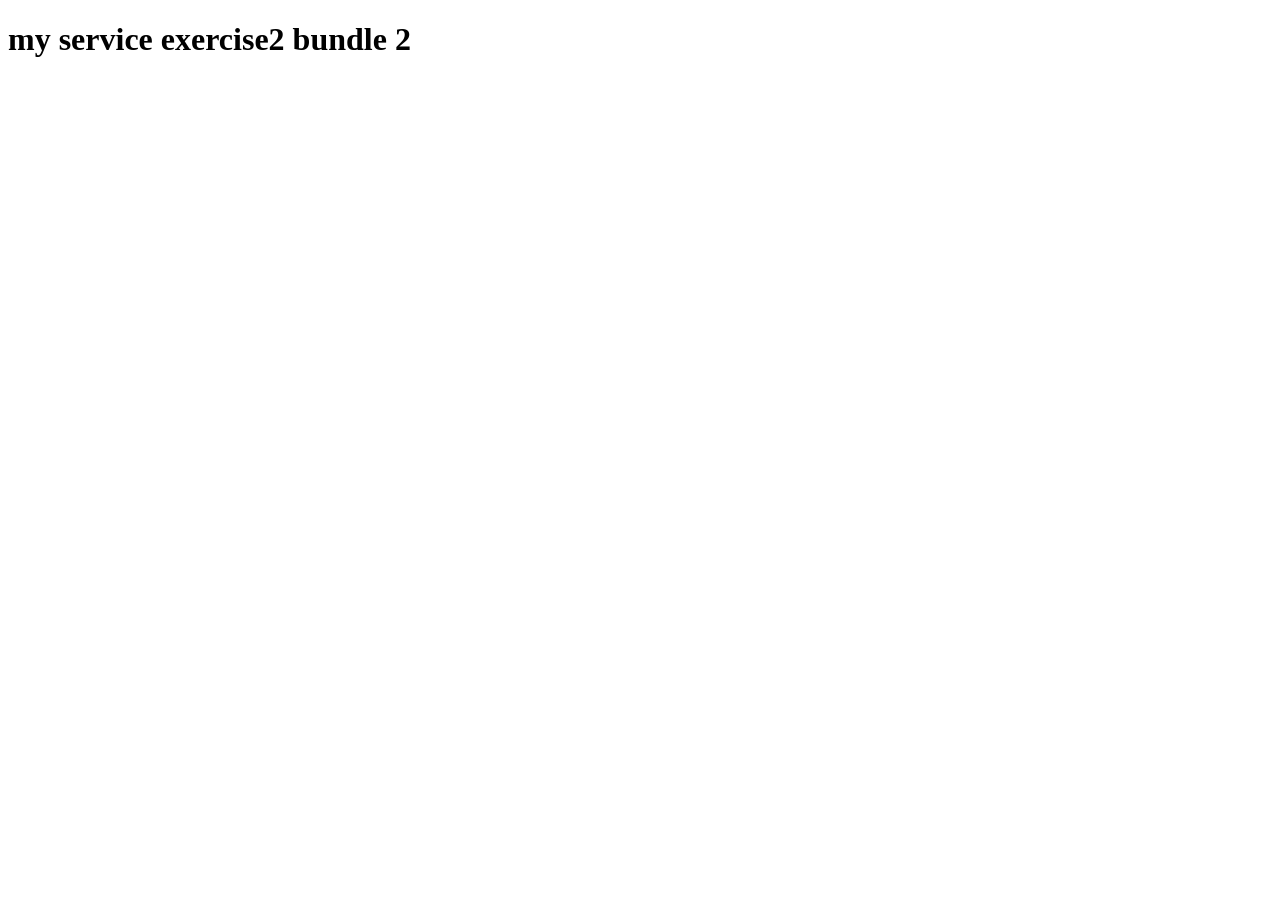
<file: services.html>
<!DOCTYPE html>
<html lang="en">
<head>
    <meta charset="UTF-8">
    <meta name="viewport" content="width=device-width, initial-scale=1.0">
    <title>Document</title>
</head>
<body>
    <h1>my service exercise2 bundle 2 </h1>
</body>
</html>
</file>
